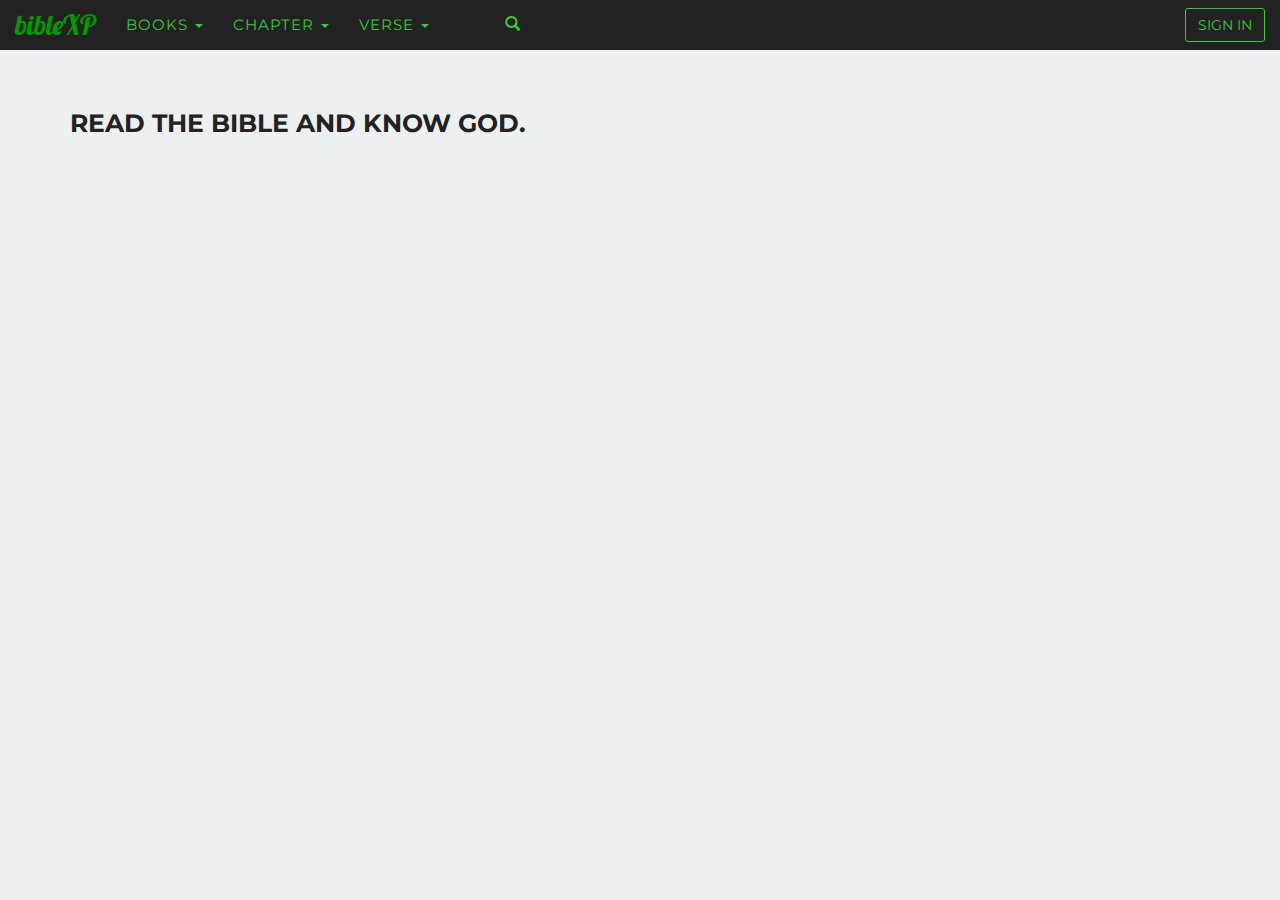
<file: search/index.html>
<!DOCTYPE html>
<html lang="en">
  <head>

    <!--link href='http://fonts.googleapis.com/css?family=Quicksand:400,700' rel='stylesheet' type='text/css'-->

    <meta charset="utf-8">
    <meta http-equiv="X-UA-Compatible" content="IE=edge">
    <meta name="viewport" content="width=device-width, initial-scale=1">
    <title>bibleXP - NIV </title>
    <link rel="shortcut icon" href="favicon.ico">

 


    <!-- Bootstrap -->
    <link href="css/bootstrap.min.css" rel="stylesheet">
    <link href="css/signin.css" rel="stylesheet">
    <!--link rel="stylesheet" href="style.css"-->

    <!-- HTML5 Shim and Respond.js IE8 support of HTML5 elements and media queries -->
    <!-- WARNING: Respond.js doesn't work if you view the page via file:// -->
    <!--[if lt IE 9]>
      <script src="https://oss.maxcdn.com/html5shiv/3.7.2/html5shiv.min.js"></script>
      <script src="https://oss.maxcdn.com/respond/1.4.2/respond.min.js"></script>
    <![endif]-->

    <!--link href='http://fonts.googleapis.com/css?family=Source+Code+Pro:200,300' rel='stylesheet' type='text/css'-->

    <script>
  (function(i,s,o,g,r,a,m){i['GoogleAnalyticsObject']=r;i[r]=i[r]||function(){
  (i[r].q=i[r].q||[]).push(arguments)},i[r].l=1*new Date();a=s.createElement(o),
  m=s.getElementsByTagName(o)[0];a.async=1;a.src=g;m.parentNode.insertBefore(a,m)
  })(window,document,'script','//www.google-analytics.com/analytics.js','ga');

  ga('create', 'UA-66363225-1', 'auto');
  ga('send', 'pageview');

</script>

    


    <style>

    body{
   
    background-color:#ecf0f1;
  
    
    
    -moz-background-size: cover;
    -webkit-background-size: cover;
    background-size: cover;
    background-position: top center !important;
    background-repeat: no-repeat !important;
    background-attachment: fixed;
    }

    




    .col-centered{
    float: none;
    margin: 0 auto;
    width: 50%; 
    }

    .col-right{
    float: right;
    margin: 0 auto;
    }
    .form-controlcus{

      padding:10px 16px;font-size:20px;font-family: 'Quicksand', sans-serif;border-radius:6px

      }

    .fostyle{
      font-family: 'Quicksand', sans-serif;font-weight: 400;color:#FFFFFF;
    }

    .fostyle1{
      font-family: 'Quicksand', sans-serif;font-weight: 700;color:#FFFFFF;font-size:40px;margin-bottom: 0px;
      text-shadow: black 0.1em 0.1em 0.2em;
    }

    .fostyle2{
      font-family: 'Quicksand', sans-serif;font-weight: 400;color:#FFFFFF;font-size:40px;
    }
    .btn1{
      border:0px solid transparent;background-color:#000000;

    }

    .form-control1:focus{border-color:#505050;outline:0;-webkit-box-shadow:inset 0 0px 0px rgba(0,0,0,.075),0 0 0px rgba(102,175,233,.6);box-shadow:inset 0 0px 0px rgba(0,0,0,.075),0 0 0px rgba(102,175,233,.6)}

    .scrollable-menu {
    height: auto;
    max-height: 200px;
    overflow-x: hidden;
}

  #myDiv{
margin-top: 10px;
font-size: medium;

}


#myDivtep{
margin-top: 10px;
font-size: medium;

}

#myDiv a:hover{

text-decoration: none;}

  #headstat{
  position: fixed;
}

a.colman{

  color:#009900;
}


    </style>

    <!-- Custom CSS -->  
    <link href="css/custom1.css" rel="stylesheet">

    <!-- Custom Fonts -->
    <link href="https://fonts.googleapis.com/css?family=Montserrat:400,700" rel="stylesheet" type="text/css">
    <link href='https://fonts.googleapis.com/css?family=Kaushan+Script' rel='stylesheet' type='text/css'>
    <link href='https://fonts.googleapis.com/css?family=Droid+Serif:400,700,400italic,700italic' rel='stylesheet' type='text/css'>
    <link href='https://fonts.googleapis.com/css?family=Roboto+Slab:400,100,300,700' rel='stylesheet' type='text/css'>
    <link href="http://fonts.googleapis.com/css?family=Lobster" rel="stylesheet" type="text/css">  


  </head>
  <body>
   <nav id = 'headstat' class="navbar navbar-default navbar-fixed-top">
  <div class="container-fluid">
    <!-- Brand and toggle get grouped for better mobile display -->
    <div class="navbar-header">
      <button type="button" class="navbar-toggle collapsed" data-toggle="collapse" data-target="#bs-example-navbar-collapse-1">
        <span class="sr-only">Toggle navigation</span>
        <span class="icon-bar"></span>
        <span class="icon-bar"></span>
        <span class="icon-bar"></span>
      </button>
      <a class="navbar-brand" href="../index.html">bibleXP</a>
    </div>

    <!-- Collect the nav links, forms, and other content for toggling -->
    <div class="collapse navbar-collapse" id="bs-example-navbar-collapse-1">
      <ul class="nav navbar-nav">
        
        <li class="dropdown">
          <a href="#" class="btnum dropdown-toggle" data-toggle="dropdown" role="button" aria-expanded="false">Books <span class="caret"></span></a>
          <ul class="dropdown-menu dropdown-menu1 scrollable-menu" role="menu">
            <li onclick="getPaging(this.id)" id="Genesis"><a tabindex="-1" href="#">Genesis</a></li>
              <li onclick="getPaging(this.id)" id="Exodus"><a tabindex="-1" href="#">Exodus</a></li>
              <li onclick="getPaging(this.id)" id="Leviticus"><a tabindex="-1" href="#">Leviticus</a></li>
              <li onclick="getPaging(this.id)" id="Numbers"><a tabindex="-1" href="#">Numbers</a></li>
              <li onclick="getPaging(this.id)" id="Deuteronomy"><a tabindex="-1" href="#">Deuteronomy</a></li>
              <li onclick="getPaging(this.id)" id="Joshua"><a tabindex="-1" href="#">Joshua</a></li>
              <li onclick="getPaging(this.id)" id="Judges"><a tabindex="-1" href="#">Judges</a></li>
              <li onclick="getPaging(this.id)" id="Ruth"><a tabindex="-1" href="#">Ruth</a></li>
              <li onclick="getPaging(this.id)" id="1Samuel"><a tabindex="-1" href="#">1 Samuel</a></li>
              <li onclick="getPaging(this.id)" id="2Samuel"><a tabindex="-1" href="#">2 Samuel</a></li>
              <li onclick="getPaging(this.id)" id="1Kings"><a tabindex="-1" href="#">1 Kings</a></li>
              <li onclick="getPaging(this.id)" id="2Kings"><a tabindex="-1" href="#">2 Kings</a></li>
              <li onclick="getPaging(this.id)" id="1Chronicles"><a tabindex="-1" href="#">1 Chronicles</a></li>
              <li onclick="getPaging(this.id)" id="2Chronicles"><a tabindex="-1" href="#">2 Chronicles</a></li>
              <li onclick="getPaging(this.id)" id="Ezra"><a tabindex="-1" href="#">Ezra</a></li>
              <li onclick="getPaging(this.id)" id="Nehemiah"><a tabindex="-1" href="#">Nehemiah</a></li>
              <li onclick="getPaging(this.id)" id="Esther"><a tabindex="-1" href="#">Esther</a></li>
              <li onclick="getPaging(this.id)" id="Job"><a tabindex="-1" href="#">Job</a></li>
              <li onclick="getPaging(this.id)" id="Psalm"><a tabindex="-1" href="#">Psalm</a></li>
              <li onclick="getPaging(this.id)" id="Proverbs"><a tabindex="-1" href="#">Proverbs</a></li>
              <li onclick="getPaging(this.id)" id="Ecclesiastes"><a tabindex="-1" href="#">Ecclesiastes</a></li>
              <li onclick="getPaging(this.id)" id="SongofSongs"><a tabindex="-1" href="#">Song of Songs</a></li>
              <li onclick="getPaging(this.id)" id="Isaiah"><a tabindex="-1" href="#">Isaiah</a></li>
              <li onclick="getPaging(this.id)" id="Jeremiah"><a tabindex="-1" href="#">Jeremiah</a></li>
              <li onclick="getPaging(this.id)" id="Lamentations"><a tabindex="-1" href="#">Lamentations</a></li>
              <li onclick="getPaging(this.id)" id="Ezekiel"><a tabindex="-1" href="#">Ezekiel</a></li>
              <li onclick="getPaging(this.id)" id="Daniel"><a tabindex="-1" href="#">Daniel</a></li>
              <li onclick="getPaging(this.id)" id="Hosea"><a tabindex="-1" href="#">Hosea</a></li>
              <li onclick="getPaging(this.id)" id="Joel"><a tabindex="-1" href="#">Joel</a></li>
              <li onclick="getPaging(this.id)" id="Amos"><a tabindex="-1" href="#">Amos</a></li>
              <li onclick="getPaging(this.id)" id="Obadiah"><a tabindex="-1" href="#">Obadiah</a></li>
              <li onclick="getPaging(this.id)" id="Jonah"><a tabindex="-1" href="#">Jonah</a></li>
              <li onclick="getPaging(this.id)" id="Micah"><a tabindex="-1" href="#">Micah</a></li>
              <li onclick="getPaging(this.id)" id="Nahum"><a tabindex="-1" href="#">Nahum</a></li>
              <li onclick="getPaging(this.id)" id="Habakkuk"><a tabindex="-1" href="#">Habakkuk</a></li>
              <li onclick="getPaging(this.id)" id="Zephaniah"><a tabindex="-1" href="#">Zephaniah</a></li>
              <li onclick="getPaging(this.id)" id="Haggai"><a tabindex="-1" href="#">Haggai</a></li>
              <li onclick="getPaging(this.id)" id="Zechariah"><a tabindex="-1" href="#">Zechariah</a></li>
              <li onclick="getPaging(this.id)" id="Malachi"><a tabindex="-1" href="#">Malachi</a></li>
              <li class="divider"></li>
              <li onclick="getPaging(this.id)" id="Matthew"><a tabindex="-1" href="#">Matthew</a></li>
              <li onclick="getPaging(this.id)" id="Mark"><a tabindex="-1" href="#">Mark</a></li>
              <li onclick="getPaging(this.id)" id="Luke"><a tabindex="-1" href="#">Luke</a></li>
              <li onclick="getPaging(this.id)" id="John"><a tabindex="-1" href="#">John</a></li>
              <li onclick="getPaging(this.id)" id="Acts"><a tabindex="-1" href="#">Acts</a></li>
              <li onclick="getPaging(this.id)" id="Romans"><a tabindex="-1" href="#">Romans</a></li>
              <li onclick="getPaging(this.id)" id="1Corinthians"><a tabindex="-1" href="#">1 Corinthians</a></li>
              <li onclick="getPaging(this.id)" id="2Corinthians"><a tabindex="-1" href="#">2 Corinthians</a></li>
              <li onclick="getPaging(this.id)" id="Galatians"><a tabindex="-1" href="#">Galatians</a></li>
              <li onclick="getPaging(this.id)" id="Ephesians"><a tabindex="-1" href="#">Ephesians</a></li>
              <li onclick="getPaging(this.id)" id="Philippians"><a tabindex="-1" href="#">Philippians</a></li>
              <li onclick="getPaging(this.id)" id="Colossians"><a tabindex="-1" href="#">Colossians</a></li>
              <li onclick="getPaging(this.id)" id="1Thessalonians"><a tabindex="-1" href="#">1 Thessalonians</a></li>
              <li onclick="getPaging(this.id)" id="2Thessalonians"><a tabindex="-1" href="#">2 Thessalonians</a></li>
              <li onclick="getPaging(this.id)" id="1Timothy"><a tabindex="-1" href="#">1 Timothy</a></li>
              <li onclick="getPaging(this.id)" id="2Timothy"><a tabindex="-1" href="#">2 Timothy</a></li>
              <li onclick="getPaging(this.id)" id="Titus"><a tabindex="-1" href="#">Titus</a></li>
              <li onclick="getPaging(this.id)" id="Philemon"><a tabindex="-1" href="#">Philemon</a></li>
              <li onclick="getPaging(this.id)" id="Hebrews"><a tabindex="-1" href="#">Hebrews</a></li>
              <li onclick="getPaging(this.id)" id="James"><a tabindex="-1" href="#">James</a></li>
              <li onclick="getPaging(this.id)" id="1Peter"><a tabindex="-1" href="#">1 Peter</a></li>
              <li onclick="getPaging(this.id)" id="2Peter"><a tabindex="-1" href="#">2 Peter</a></li>
              <li onclick="getPaging(this.id)" id="1John"><a tabindex="-1" href="#">1 John</a></li>
              <li onclick="getPaging(this.id)" id="2John"><a tabindex="-1" href="#">2 John</a></li>
              <li onclick="getPaging(this.id)" id="3John"><a tabindex="-1" href="#">3 John</a></li>
              <li onclick="getPaging(this.id)" id="Jude"><a tabindex="-1" href="#">Jude</a></li>
              <li onclick="getPaging(this.id)" id="Revelation"><a tabindex="-1" href="#">Revelation</a></li>
          </ul>
        </li>
        <li class="dropdown">
          <a href="#" class="btnum1 dropdown-toggle" data-toggle="dropdown" role="button" aria-expanded="false">Chapter <span class="caret"></span></a>
          <ul class="dropdown-menu dropdown-menu2 scrollable-menu" role="menu" id="list">

          </ul>
        </li>
        
        <li class="dropdown">
          <a href="#" class="btnum2 dropdown-toggle" data-toggle="dropdown" role="button" aria-expanded="false">Verse <span class="caret"></span></a>

          <ul class="dropdown-menu dropdown-menu3 scrollable-menu" role="menu" id="list1">
            <!--div id="liverse">
          
            </div-->

          </ul>
        </li>

        <li id = "navmaster"  onClick="notes()" ><a href="#"><span class="glyphicon glyphicon-pencil" aria-hidden="true"></span></a></li>

        <li id = "searchmaster" onClick="searchmodal()" ><a href="#"><span class="glyphicon glyphicon-search" aria-hidden="true"></span></a></li>


      </ul>

      
        
        <div id="urnam">
          <form class="navbar-form navbar-right" role="search">
            <button type="button" onClick="signmodal()" class="btn btn-default">Sign in</button>
          </form>
        
        </div>

      
    </div><!-- /.navbar-collapse -->
  </div><!-- /.container-fluid -->
</nav>


    <!--div class="container"-->
    <!--form action="laypython1.py" method="get"-->


<!--div id="headstat" class="container"-->


<!--/div closing the extra container--><!--for static header-->





  





      <!--div class="col-centered input-group input-group-lg">



        
  

        <input style="font-size:20px" type="text" class="form-control form-control1 fostyle btn1" placeholder="Search here" name="Title" id="Title" value="" onkeyup='ajaxFunction()'>
        
          <span class="input-group-btn">
          
              <button type="submit" class="btn btn-default btn1">
                <span class="glyphicon glyphicon-search"></span>
              </button>
          
            </span>
          
          
        
        
      </div-->


    <!--/form-->



    <!--
    <div class="panel-body">
        <p>Example</p>

         An right to left primary's style overlay

        <div class="panel-primary-overlay-down">
            <p>Your Overlay!</p>
        </div>
    </div>
  -->



    

    
    <div id="myDiv" class="container">

    </div>
    <div id="myDivtep" class="container">
      <br><br><b>
      READ THE BIBLE AND KNOW GOD.
</b>
    </div>

<!--Overlay Bootstrap -->




  <!-- Modal HTML -->
    <div id="myModal" class="modal fade">
        <div class="modal-dialog">
            <div class="modal-content">
                <div class="modal-header">
                    <button type="button" class="close" data-dismiss="modal" aria-hidden="true">&times;</button>
                    <h4 class="modal-title">Notes</h4>
                </div>
                <div class="modal-body">
                    <p>
                      <div id="noteit">
                      </div>
                    </p>
                    <p class="text-warning"><small>If you don't save, your changes will be lost.</small></p>
                    
                    <div class="form-group">
                      <label for="comment">Comment:</label>
                      <textarea class="form-control" rows="5" id="comment"></textarea>
                    </div>
                  
                </div>
                <div class="modal-footer">
                    <button type="button" class="btn btn-default" data-dismiss="modal">Close</button>
                    <button type="button" class="btn btn-primary" onclick="sendnotes()">Save changes</button>
                </div>
            </div>
        </div>
    </div>


<!-- modal for stating to login in-->
    <div id="myModalflogin" class="modal fade">
        <div class="modal-dialog">
            <div class="modal-content">
                <div class="modal-header">
                    <button type="button" class="close" data-dismiss="modal" aria-hidden="true">&times;</button>
                    <h4 class="modal-title">Kindly Sign in to take notes.</h4>
                </div>
                <div class="modal-body">
                    <p>
                      <div id="noteit">
                      </div>
                    </p>
                    <p class="text-warning"><small>Create an account if you don't have one</small></p>
                    
                    <div class="form-group">
                      <label for="comment">Comment:</label>
                      <textarea class="form-control" rows="5" id="comment"></textarea>
                    </div>
                  
                </div>
                
            </div>
        </div>
    </div>



    <!--Modal for searching -->
    <div id="myModalsearch" class="modal fade">
        <div class="modal-dialog">
            <div class="modal-content">
                <div class="modal-header">
                    <button type="button" class="close" data-dismiss="modal" aria-hidden="true">&times;</button>
                    <h4 class="modal-title"><div id="searchload">Start your search</div></h4>
                </div>
                <div class="modal-body">

                  <div class="input-group">

                  	
					  
                    
                    <input id="searchqry" type="text" class="form-control" placeholder="Search here.." aria-describedby="basic-addon2">
                    <span class="input-group-addon" id="basic-addon2"><a href="#"><span onclick="searchqry()" class="glyphicon glyphicon-search" aria-hidden="true"></span></a></span>
                    
                  </div>
                  <br>

                <ul class="list-group">
                  <div id="rslt">
                     
                  </div>
                </ul>

                      


                    
                  
                </div>

                
                
                
                
            </div>
        </div>
    </div>
 

    	<!--Modal for loading -->
    <div id="myModaload" class="modal fade">
        <div class="modal-dialog">
            <div class="modal-content">
                <div class="modal-header">
                    <button type="button" class="close" data-dismiss="modal" aria-hidden="true">&times;</button>
                    <h4 class="modal-title">Loading .. bare with us plz.</h4>
                </div>
                

            </div>
        </div>
    </div>
    	














  <!--Modal for signing in-->
    <div id="myModalsignin" class="modal fade">
        <div class="modal-dialog">
            <div class="modal-content">
                <div class="modal-header">
                    <button type="button" class="close" data-dismiss="modal" aria-hidden="true">&times;</button>
                    <h4 class="modal-title">Signin</h4>
                </div>
                <div class="modal-body">
                    <form class="form-signin">
                      <h2 id="willchange" class="form-signin-heading">Please sign in</h2>
                      <label for="inputEmail" class="sr-only">Email address</label>
                      <input type="text" id="inputEmail" class="form-control" placeholder="Username" autofocus>
                      <label for="inputPassword" class="sr-only">Password</label>
                      <input type="password" id="inputPassword" class="form-control" placeholder="Password">
                      <div class="check-box">Forgot your username or password?? Check your mail</div><br>
                      <button class="btn btn-lg btn-primary btn-block" type="button" onclick="login()">Sign in</button>
                
                    </form>
                  
                </div>
                <div class="modal-footer">
                    <div class="check-box">Don't have an account ?</div>
                    <button type="button" class="btn btn-primary" onclick="joinmodalf()">Join us</button>
                </div>
            </div>
        </div>
    </div>


  <!--Modal for creating-->
    <div id="myModalcreating" class="modal fade">
        <div class="modal-dialog">
            <div class="modal-content">
                <div class="modal-header">
                    <button type="button" class="close" data-dismiss="modal" aria-hidden="true">&times;</button>
                    <h4 class="modal-title">Join us</h4>
                </div>
                <div class="modal-body">
                  <div id="myarea">
                    <form class="form-signin" id="loginForm" >
                      <h2 id="willchangec" class="form-signin-heading">Fill all the fields</h2>
                      <label for="inputEmail" class="sr-only">Email address</label>
                      <input type="text" id="inputEmaili" class="form-control" placeholder="Choose a username">
                      <label for="inputPassword" class="sr-only">Password</label>
                      <input type="password" id="inputPasswordi" class="form-control" placeholder="Password">
                      
                      <label for="inputPasswordconfirm" class="sr-only">Repeat Password</label>
                      <input type="password" id="inputPasswordiconfirm" class="form-control" placeholder="Repeat Password">                      

                      <label for="realinputEmail" class="sr-only">Email address</label>
                      <input type="text" id="realinputEmaili" class="form-control" placeholder="email id, for sending ur login details"><br>
                      <button class="btn btn-lg btn-primary btn-block" type="button" onclick="creating()">Create</button>
                    </form>
                  </div>
                  
                </div>
                <div class="modal-footer">
                    <br><br>
                </div>
            </div>
        </div>
    </div>
    

  <!--/div closing the container--> 

    
    
      

    <!-- jQuery (necessary for Bootstrap's JavaScript plugins) -->

   
    <script src="codejqueryv21/jquery.js"></script>
     

    
     
    <!-- Include all compiled plugins (below), or include individual files as needed -->
    <script src="js/bootstrap.min.js"></script>
   
    <script src="myScript.js"></script>


    
  </body>
</html>
</file>
<file: search/css/signin.css>
body {
  padding-top: 40px;
  padding-bottom: 40px;
  background-color: #eee;
}

.form-signin {
  max-width: 330px;
  padding: 15px;
  margin: 0 auto;
}
.form-signin .form-signin-heading,
.form-signin .checkbox {
  margin-bottom: 10px;
}
.form-signin .checkbox {
  font-weight: normal;
}
.form-signin .form-control {
  position: relative;
  height: auto;
  -webkit-box-sizing: border-box;
     -moz-box-sizing: border-box;
          box-sizing: border-box;
  padding: 10px;
  font-size: 16px;
}
.form-signin .form-control:focus {
  z-index: 2;
}
.form-signin input[type="email"] {
  margin-bottom: -1px;
  border-bottom-right-radius: 0;
  border-bottom-left-radius: 0;
}
.form-signin input[type="password"] {
  margin-bottom: 10px;
  border-top-left-radius: 0;
  border-top-right-radius: 0;
}
</file>
<file: search/css/custom1.css>
.navbar-default {
    border-color: #222;
    background-color: #222;
}

.navbar-default .navbar-brand {
    font-family: 'Lobster', Georgia, Times, serif;
    color: #33CC33;
}

.navbar-default .navbar-brand:hover,
.navbar-default .navbar-brand:focus,
.navbar-default .navbar-brand:active,
.navbar-default .navbar-brand.active {
    color: #009900;
}


.navbar-default .navbar-collapse {
    border-color: rgba(255,255,255,.02);
}

.navbar-default .navbar-toggle {
    border-color: #33CC33;
    background-color: #33CC33;
}

.navbar-default .navbar-toggle .icon-bar {
    background-color: #fff;
}

.navbar-default .navbar-toggle:hover,
.navbar-default .navbar-toggle:focus {
    background-color: #33CC33;
}

.navbar-default .nav li a {
    text-transform: uppercase;
    font-family: Montserrat,"Helvetica Neue",Helvetica,Arial,sans-serif;
    font-weight: 400;
    letter-spacing: 1px;
    color: #000;
}

.navbar-default .nav li a:hover,
.navbar-default .nav li a:focus {
    outline: 0;
    color: #33CC33;
}

.navbar-default .navbar-nav>.active>a {
    border-radius: 0;
    color: #fff;
    background-color: #33CC33;
}

.navbar-default .navbar-nav>.active>a:hover,
.navbar-default .navbar-nav>.active>a:focus {
    color: #fff;
    background-color: #009900;
}

.navbar-default .nav li a {
    text-transform: uppercase;
    font-family: Montserrat,"Helvetica Neue",Helvetica,Arial,sans-serif;
    font-weight: 400;
    letter-spacing: 1px;
    color: #33CC33;
}

.navbar-default .nav li a:hover,
.navbar-default .nav li a:focus {
    outline: 0;
    color: green;
}

.navbar-default .navbar-nav>.active>a {
    border-radius: 0;
    color: #fff;
    background-color: #33CC33;
}

.navbar-default .navbar-nav>.active>a:hover,
.navbar-default .navbar-nav>.active>a:focus {
    color: #fff;
    background-color: #009900;
}


@media(min-width:767px) {
    .navbar-default {
        border: 0;
        background-color: #222;
        -webkit-transition: padding .3s;
        -moz-transition: padding .3s;
        transition: padding .3s;
    }

    .top-nav-collapse {
        padding: 0;
    }

    .navbar-default .navbar-brand {
        font-size: 2em;
        -webkit-transition: all .3s;
        -moz-transition: all .3s;
        transition: all .3s;
    }

    .navbar-default .navbar-nav>.active>a {
        border-radius: 3px;
    }

    .navbar-default.navbar-shrink {
        padding: 10px 0;
        background-color: #222;
    }

    .navbar-default.navbar-shrink .navbar-brand {
        font-size: 1.5em;
    }
}


.btn {
    border-radius: 0;
    text-transform: uppercase;
    font-family: Montserrat,"Helvetica Neue",Helvetica,Arial,sans-serif;
    font-weight: 400;
    -webkit-transition: all .3s ease-in-out;
    -moz-transition: all .3s ease-in-out;
    transition: all .3s ease-in-out;
}

.btn-default {
    border: 1px solid #33CC33;
    color: #33CC33;
    background-color: transparent;
    border-radius: 3px;
}

.btn-default:hover,
.btn-default:focus {
    border: 1px solid #33CC33;
    border-radius: 3px;
    outline: 0;
    color: #000;
    background-color: #33CC33;
}

#myDiv{
    
    font-family: Montserrat,"Helvetica Neue",Helvetica,Arial,sans-serif;
    font-weight: 700;

}

i{
    text-transform: none;
    font-family: "Droid Serif","Helvetica Neue",Helvetica,Arial,sans-serif;
    font-style: italic;
    font-size: 15px;
    font-weight: 700;
    color: #33CC33;
}

b{
   
    font-family: Montserrat,"Helvetica Neue",Helvetica,Arial,sans-serif;
    font-weight: 700;
    font-weight: bold;
    font-size: 25px;
    color: #222;

}

a:hover,
a:visited.
a:link,
a:active{
    text-decoration: none;
    color: #3e3e3e;
}

a{
    font-family: Montserrat,"Helvetica Neue",Helvetica,Arial,sans-serif;
    font-size: 15px;
    color: #3e3e3e;
}
</file>
